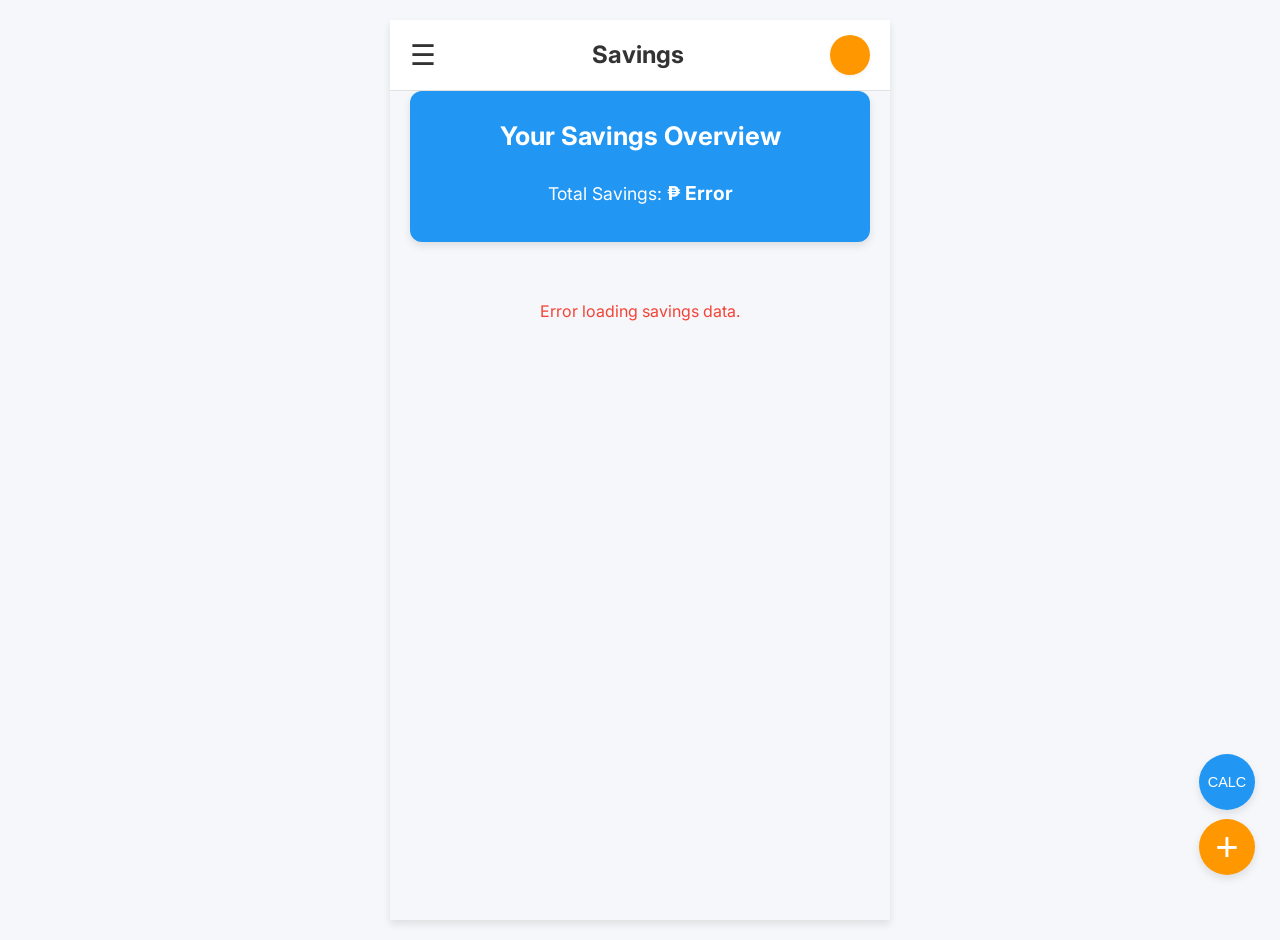
<file: savings.html>
<!DOCTYPE html>
<html lang="en">
<head>
    <meta charset="UTF-8">
    <meta name="viewport" content="width=device-width, initial-scale=1.0">
    <title>Savings</title>
    <link rel="stylesheet" href="style.css">
    <link href="https://fonts.googleapis.com/css2?family=Inter:wght@400;500;600;700&display=swap" rel="stylesheet">
</head>
<body>
    <div class="container" id="savings-page">
        <header class="header">
            <button class="menu-button" id="mainMenuButton">&#9776;</button> <h1>Savings</h1>
            <div class="header-right-icons">
                <div class="profile-icon night-mode-toggle" id="nightModeToggle"></div> </div>
        </header>

        <div class="main-menu-sidebar" id="mainMenuSidebar">
            <button class="close-sidebar-button" id="closeSidebarButton">&times;</button>
            <h2>Menu</h2>
            <ul>
                <li><a href="index.html">Dashboard</a></li>
                <li><a href="transactions.html">Transactions</a></li>
                <li><a href="savings.html">Savings</a></li>
            </ul>
        </div>

        <main class="main-content">
            <section class="card savings-detail-card">
                <h2>Your Savings Overview</h2>
                <p>Total Savings: <span id="totalSavingsAmount">₱ 0.00</span></p>
                </section>

            <div id="savingsTransactionsList" class="transactions-list">
                </div>
            <div class="pagination-controls" id="savingsPaginationControls">
                </div>
        </main>
    </div>

    <div class="calculator-overlay" id="calculatorOverlay">
        <div class="calculator-card" id="calculatorCard">
            <div class="calculator-header">
                <h3>Calculator</h3>
                <button class="close-calculator-button" id="closeCalculatorButton">&times;</button>
            </div>
            <div class="calculator-body">
                <input type="text" class="calculator-display" id="calculatorDisplay" value="0" readonly>
                <div class="calculator-buttons">
                    <button class="calc-btn clear" data-action="clear">C</button>
                    <button class="calc-btn backspace" data-action="backspace">←</button>
                    <button class="calc-btn operator" data-action="divide">/</button>
                    <button class="calc-btn operator" data-action="multiply">*</button>

                    <button class="calc-btn digit">7</button>
                    <button class="calc-btn digit">8</button>
                    <button class="calc-btn digit">9</button>
                    <button class="calc-btn operator" data-action="subtract">-</button>

                    <button class="calc-btn digit">4</button>
                    <button class="calc-btn digit">5</button>
                    <button class="calc-btn digit">6</button>
                    <button class="calc-btn operator" data-action="add">+</button>

                    <button class="calc-btn digit">1</button>
                    <button class="calc-btn digit">2</button>
                    <button class="calc-btn digit">3</button>
                    <button class="calc-btn equals" data-action="calculate">=</button>

                    <button class="calc-btn digit zero">0</button>
                    <button class="calc-btn decimal" data-action="decimal">.</button>
                </div>
            </div>
        </div>
    </div>

    <button class="fab-button" id="addTransactionFab">+</button>
    <button class="fab-button fab-calculator" id="openCalculatorFab">CALC</button>

    <script src="script.js"></script>
</body>
</html>
</file>
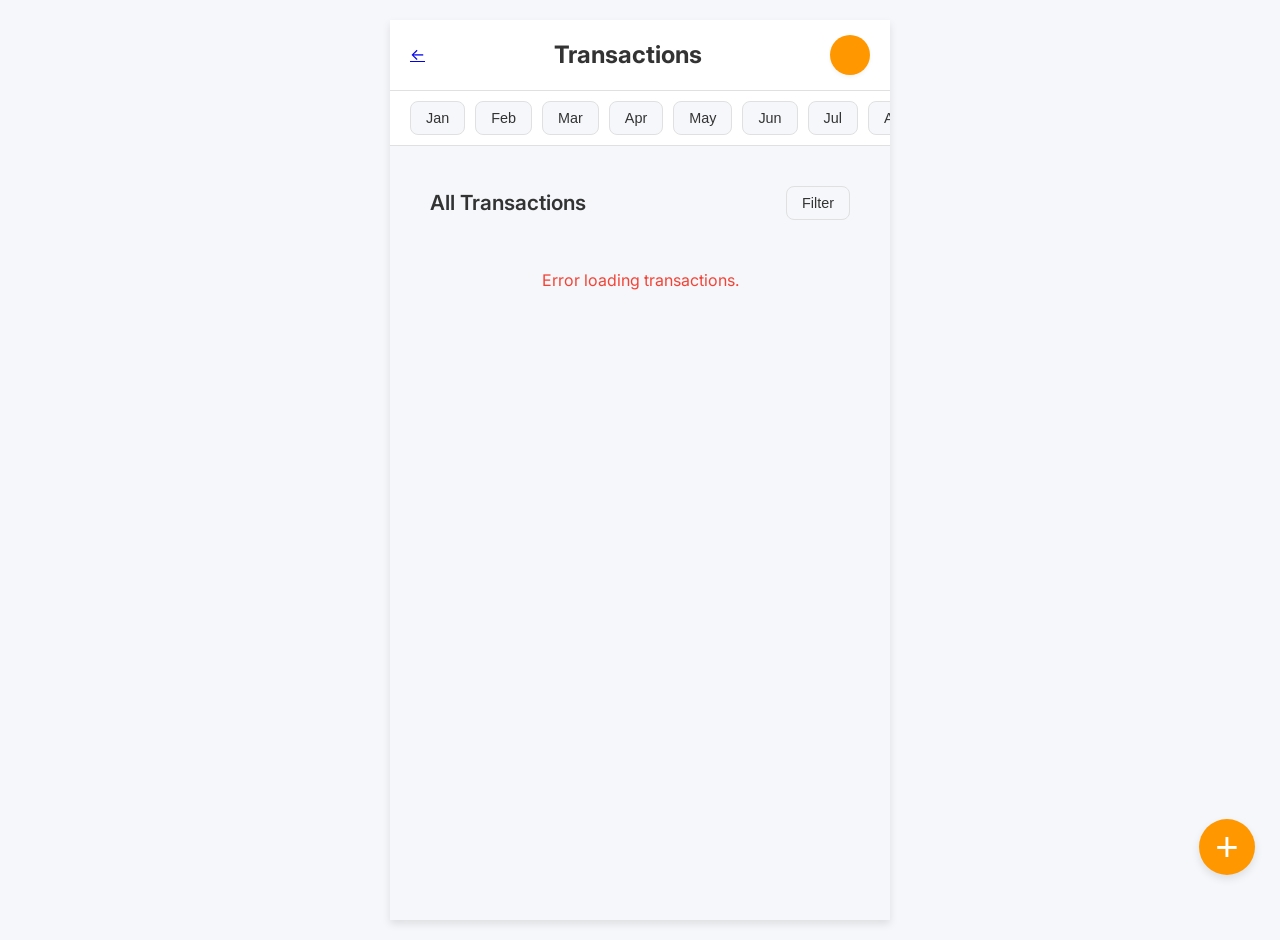
<file: transactions.html>
<!DOCTYPE html>
<html lang="en">
<head>
    <meta charset="UTF-8">
    <meta name="viewport" content="width=device-width, initial-scale=1.0">
    <title>Transactions</title>
    <link rel="stylesheet" href="style.css">
    <link href="https://fonts.googleapis.com/css2?family=Inter:wght@400;500;600;700&display=swap" rel="stylesheet">
</head>
<body>
    <div class="container" id="transactions-page">
        <header class="header">
            <a href="index.html" class="back-arrow">&larr;</a>
            <h1>Transactions</h1>
            <div class="profile-icon" id="profileDateDisplay"></div>
        </header>

        <nav class="months-nav">
            <button class="month-button" data-month="1">Jan</button>
            <button class="month-button" data-month="2">Feb</button>
            <button class="month-button" data-month="3">Mar</button>
            <button class="month-button" data-month="4">Apr</button>
            <button class="month-button" data-month="5">May</button>
            <button class="month-button" data-month="6">Jun</button>
            <button class="month-button" data-month="7">Jul</button>
            <button class="month-button" data-month="8">Aug</button>
            <button class="month-button" data-month="9">Sep</button>
            <button class="month-button" data-month="10">Oct</button>
            <button class="month-button" data-month="11">Nov</button>
            <button class="month-button" data-month="12">Dec</button>
        </nav>

        <main class="main-content">
            <div class="transactions-header-row">
                <h2>All Transactions</h2>
                <button class="filter-button" id="filterButton">Filter</button>
            </div>

            <div class="filter-options-container" id="filterOptionsContainer">
                <div class="filter-dropdown-group">
                    <label for="categoryFilterDropdown">Category:</label>
                    <select id="categoryFilterDropdown">
                        <option value="">All Categories</option>
                        </select>
                </div>

                <div class="filter-date-group">
                    <label for="startDateInput">Start Date:</label>
                    <input type="date" id="startDateInput">
                    <label for="endDateInput">End Date:</label>
                    <input type="date" id="endDateInput">
                </div>

                <button class="apply-filters-button" id="applyFiltersButton">Apply Filters</button>
                <button class="clear-filters-button" id="clearFiltersButton">Clear Filters</button>
            </div>


            <div class="transactions-list" id="transactionsList">
                </div>
        </main>
    </div>

    <button class="fab-button">+</button>

    <script src="script.js"></script>
</body>
</html>
</file>
<file: style.css>
/* General Styling */
:root {
    --primary-bg: #F5F7FA; /* Light gray background */
    --card-bg: #FFFFFF; /* White card background */
    --text-dark: #333333; /* Dark text for headings */
    --text-light: #666666; /* Lighter text for details */
    --border-color: #E0E0E0; /* Light gray border */
    --shadow-sm: 0 2px 4px rgba(0, 0, 0, 0.05); /* Small shadow */
    --shadow-md: 0 4px 8px rgba(0, 0, 0, 0.1); /* Medium shadow */

    /* Accent Colors (for charts, buttons, etc.) */
    --accent-green: #4CAF50; /* Green for gains/positive/Food */
    --accent-red: #F44336; /* Red for expenses/negative/Medicines */
    --accent-orange: #FF9800; /* Orange for warnings/shopping */
    --accent-blue: #2196F3; /* Blue for miscellaneous/buttons */
    --accent-purple: #9C27B0; /* New color for a category if needed */
}

/* Dark Mode Variables */
body.dark-mode {
    --primary-bg: #2C2C2C; /* Darker background */
    --card-bg: #3A3A3A; /* Darker card background */
    --text-dark: #E0E0E0; /* Lighter text for headings */
    --text-light: #AAAAAA; /* Lighter text for details */
    --border-color: #555555; /* Darker border */
    --shadow-sm: 0 2px 4px rgba(0, 0, 0, 0.3);
    --shadow-md: 0 4px 8px rgba(0, 0, 0, 0.4);
    color: var(--text-dark);
}

body {
    font-family: 'Inter', sans-serif;
    margin: 0;
    padding: 0;
    background-color: var(--primary-bg);
    color: var(--text-dark);
    line-height: 1.6;
    -webkit-font-smoothing: antialiased;
    -moz-osx-font-smoothing: grayscale;
    transition: background-color 0.3s ease, color 0.3s ease; /* Smooth transition for dark mode */
}

.container {
    max-width: 500px;
    margin: 0 auto;
    background-color: var(--primary-bg);
    min-height: 100vh;
    box-shadow: var(--shadow-md);
    overflow: hidden;
    position: relative; /* Needed for calculator overlay positioning */
    transition: background-color 0.3s ease, box-shadow 0.3s ease;
}

/* Header - Base styles for all headers */
.header {
    display: flex;
    align-items: center;
    padding: 15px 20px;
    background-color: var(--card-bg);
    border-bottom: 1px solid var(--border-color);
    position: sticky;
    top: 0;
    z-index: 1000;
    transition: background-color 0.3s ease, border-color 0.3s ease;
}

.header h1 {
    flex-grow: 1; /* Allow title to take available space */
    text-align: center; /* Center the title */
    margin: 0; /* Remove default margin */
    font-size: 1.5rem;
}

.header-right-icons {
    display: flex;
    align-items: center;
    gap: 10px; /* Space between icons if more are added */
}

.menu-button {
    background: none;
    border: none;
    font-size: 1.8rem;
    color: var(--text-dark);
    cursor: pointer;
    padding: 0 10px 0 0;
    flex-shrink: 0;
    transition: color 0.3s ease;
}

/* Updated profile-icon to also act as the date display and night mode toggle */
.profile-icon {
    width: 40px; /* Smaller for just 'P' or a simple icon */
    height: 40px;
    border-radius: 50%;
    background-color: var(--accent-orange);
    color: white;
    display: flex;
    justify-content: center;
    align-items: center;
    font-weight: bold;
    font-size: 1.2rem;
    cursor: pointer;
    flex-shrink: 0;
    box-shadow: var(--shadow-sm);
    transition: background-color 0.3s ease, transform 0.2s ease;
}

.profile-icon:active {
    transform: scale(0.95);
}

/* Hamburger Menu Sidebar */
.main-menu-sidebar {
    position: fixed;
    top: 0;
    left: -280px; /* Hidden by default */
    width: 260px;
    height: 100%;
    background-color: var(--card-bg);
    box-shadow: var(--shadow-md);
    z-index: 1500;
    transition: left 0.3s ease-in-out;
    padding: 20px;
    box-sizing: border-box;
    display: flex;
    flex-direction: column;
}

.main-menu-sidebar.open {
    left: 0;
}

.main-menu-sidebar .close-sidebar-button {
    background: none;
    border: none;
    font-size: 2rem;
    color: var(--text-light);
    position: absolute;
    top: 10px;
    right: 15px;
    cursor: pointer;
    transition: color 0.3s ease;
}

.main-menu-sidebar h2 {
    color: var(--text-dark);
    margin-top: 0;
    margin-bottom: 25px;
    font-size: 1.8rem;
    border-bottom: 1px solid var(--border-color);
    padding-bottom: 15px;
    text-align: center;
}

.main-menu-sidebar ul {
    list-style: none;
    padding: 0;
    margin: 0;
}

.main-menu-sidebar ul li {
    margin-bottom: 15px;
}

.main-menu-sidebar ul li a {
    text-decoration: none;
    color: var(--text-dark);
    font-size: 1.1rem;
    display: block;
    padding: 10px 0;
    border-radius: 8px;
    transition: background-color 0.2s, color 0.2s;
}

.main-menu-sidebar ul li a:hover {
    background-color: var(--primary-bg);
    color: var(--accent-blue);
}


/* Main Content Area */
.main-content {
    padding: 20px;
    padding-bottom: 160px; /* Space for two FABs + calculator FAB */
}

/* Cards */
.card {
    background-color: var(--card-bg);
    border-radius: 12px;
    padding: 20px;
    margin-bottom: 20px;
    box-shadow: var(--shadow-sm);
    transition: background-color 0.3s ease, box-shadow 0.3s ease;
}

/* Summary Card (Donut Chart) */
.summary-card {
    display: flex;
    flex-direction: column;
    align-items: center;
}

.chart-header {
    display: flex;
    justify-content: space-between;
    align-items: center;
    width: 100%;
    margin-bottom: 15px;
    padding: 0 10px; /* Adjust as needed */
    box-sizing: border-box;
}

.chart-header h2 {
    font-size: 1.2rem;
    color: var(--text-dark);
    margin: 0;
}

.filter-button {
    background-color: var(--primary-bg);
    border: 1px solid var(--border-color);
    border-radius: 8px;
    padding: 8px 15px;
    font-size: 0.9rem;
    color: var(--text-dark);
    cursor: pointer;
    transition: background-color 0.2s, color 0.2s, border-color 0.2s;
}

.filter-button:hover {
    background-color: #E0E0E0;
}
body.dark-mode .filter-button {
    background-color: var(--card-bg);
    border-color: var(--border-color);
    color: var(--text-dark);
}
body.dark-mode .filter-button:hover {
    background-color: #444444;
}


.chart-container {
    position: relative;
    width: 200px;
    height: 200px;
    margin-bottom: 20px;
}

#expenseChart {
    width: 100% !important;
    height: 100% !important;
}

.net-expense-overlay {
    position: absolute;
    top: 50%;
    left: 50%;
    transform: translate(-50%, -50%);
    text-align: center;
    pointer-events: none;
}

.net-expense-overlay .label {
    display: block;
    font-size: 0.9rem;
    color: var(--text-light);
    margin-bottom: 5px;
}

.net-expense-overlay .amount {
    display: block;
    font-size: 1.5rem;
    font-weight: bold;
    color: var(--text-dark);
}

.legend {
    display: flex;
    flex-wrap: wrap;
    justify-content: center;
    gap: 15px;
    width: 100%;
}

.legend-item {
    display: flex;
    align-items: center;
    font-size: 0.9rem;
    color: var(--text-light);
}

.legend-item .dot {
    width: 10px;
    height: 10px;
    border-radius: 50%;
    margin-right: 8px;
}

/* Legend dot colors - MUST match Chart.js backgroundColors */
.legend-item .dot.food { background-color: var(--accent-green); }
.legend-item .dot.medicines { background-color: var(--accent-red); }
.legend-item .dot.shopping { background-color: var(--accent-orange); }
.legend-item .dot.misc { background-color: var(--accent-blue); }


/* Limit Card (Remaining Balance) */
.limit-card {
    display: flex;
    justify-content: space-between;
    align-items: center;
}

.limit-progress-wrapper {
    position: relative;
    width: 80px; /* Explicit width */
    height: 80px; /* Explicit height */
    flex-shrink: 0;
}

.progress-circle {
    width: 100%;
    height: 100%;
}

.progress-ring-track {
    stroke: var(--border-color);
    fill: transparent;
    stroke-width: 6;
    transition: stroke 0.3s ease;
}

.progress-ring-progress {
    stroke: var(--accent-green);
    fill: transparent;
    stroke-width: 6;
    transition: stroke-dashoffset 0.35s, stroke 0.35s;
    transform: rotate(-90deg);
    transform-origin: 50% 50%;
}

/* Refined progress text positioning */
.progress-text {
    position: absolute;
    top: 50%;
    left: 50%;
    transform: translate(-50%, -50%);
    font-size: 1.1rem; /* Adjust as needed */
    font-weight: bold;
    color: var(--text-dark);
    pointer-events: none;
    z-index: 1;
    text-align: center;
    line-height: 1.1; /* Slightly adjust line-height for better vertical centering */
    /* Ensure no unwanted spacing from inherited properties */
    margin: 0;
    padding: 0;
}


.limit-details {
    display: flex;
    flex-direction: column;
    flex-grow: 1;
    margin-left: 15px;
}

.limit-title {
    font-size: 0.9rem;
    color: var(--text-light);
}

.limit-amount {
    font-size: 1.2rem;
    font-weight: bold;
    color: var(--text-dark);
}

.arrow-link {
    font-size: 2rem;
    color: var(--text-light);
    text-decoration: none;
    padding-left: 10px;
    flex-shrink: 0;
}

/* Savings Card (similar to transactions promo card) */
.savings-card {
    background-color: var(--accent-green); /* Green background for savings */
    display: flex;
    justify-content: space-between;
    align-items: center;
    color: white; /* White text for contrast */
    padding: 15px 20px;
    min-height: 100px;
    overflow: hidden;
}

.savings-card .promo-text {
    flex-basis: 60%;
    padding-right: 10px;
    color: inherit; /* Inherit color from parent */
}

.savings-card .promo-text h2 {
    font-size: 1.3rem;
    margin-top: 0;
    margin-bottom: 10px;
    font-weight: 600;
    color: inherit;
}

.savings-card .savings-amount {
    display: block;
    font-size: 1.4rem;
    font-weight: bold;
    margin-bottom: 10px;
}
/* This is where the new styles are added/modified */
.savings-card .promo-text .amount-and-button-wrapper {
    display: flex;
    align-items: center; /* Align items vertically in the middle */
    gap: 10px; /* Space between amount and show button */
    margin-bottom: 10px; /* Space before view savings button */
    flex-wrap: wrap; /* Allow wrapping on very small screens */
    justify-content: flex-start; /* Align to start for consistency */
}

.savings-card .promo-text .amount-and-button-wrapper .savings-amount {
    margin: 0; /* Remove existing margin to prevent double spacing */
    flex-grow: 1; /* Allow amount to take available space */
    min-width: 0; /* Allow it to shrink if needed */
    word-break: break-word; /* Ensure text breaks */
    overflow-wrap: break-word;
}

.savings-card .mask-button {
    background-color: rgba(255, 255, 255, 0.2); /* Slightly transparent white */
    color: white;
    border: none;
    padding: 6px 12px;
    border-radius: 6px;
    font-weight: 500;
    font-size: 0.85rem;
    cursor: pointer;
    /* Removed margin-right: 10px; as gap handles spacing */
    transition: background-color 0.2s;
    flex-shrink: 0; /* Prevent button from shrinking */
    min-width: fit-content; /* Ensure button content doesn't break */
}

.savings-card .mask-button:hover {
    background-color: rgba(255, 255, 255, 0.3);
}

.savings-card .view-savings-button {
    background-color: var(--card-bg); /* White background for button */
    color: var(--accent-green); /* Green text */
    padding: 8px 15px;
    border-radius: 8px;
    text-decoration: none;
    font-weight: 600;
    font-size: 0.95rem;
    box-shadow: var(--shadow-sm);
    transition: background-color 0.2s, color 0.2s;
    display: block; /* Make it a block element */
    width: 100%; /* Make it take full width */
    text-align: center; /* Center the text inside */
    box-sizing: border-box; /* Include padding/border in width calculation */
    margin-top: 0; /* Ensure no extra top margin from previous flex context */
}

.savings-card .view-savings-button:hover {
    background-color: #f0f0f0;
    color: var(--accent-green);
}

.savings-card .card-illustration {
    width: 100px;
    height: auto;
    display: block;
    flex-basis: 40%;
    max-width: 120px;
    object-fit: contain;
}


/* Transactions Promo Card */
.transactions-promo-card {
    background-color: #FFC107;
    display: flex;
    justify-content: space-between;
    align-items: center;
    color: var(--text-dark);
    padding: 15px 20px;
    min-height: 100px;
    overflow: hidden; /* Ensure image doesn't overflow card */
}

.promo-text {
    flex-basis: 60%; /* Adjust width for text */
    padding-right: 10px; /* Space between text and image */
}

.promo-text h2 {
    font-size: 1.3rem;
    margin-top: 0;
    margin-bottom: 10px;
    font-weight: 600;
}

.promo-text .button {
    background-color: var(--card-bg);
    color: var(--text-dark);
    padding: 8px 15px;
    border-radius: 8px;
    text-decoration: none;
    font-weight: 600;
    font-size: 0.95rem;
    box-shadow: var(--shadow-sm);
    transition: background-color 0.2s;
}

.promo-text .button:hover {
    background-color: #f0f0f0;
}

.card-illustration {
    width: 100px; /* Fixed width for the image */
    height: auto; /* Maintain aspect ratio */
    display: block; /* Remove extra space below image */
    flex-basis: 40%; /* Adjust width for image */
    max-width: 120px; /* A bit more flexible max-width */
    object-fit: contain; /* Ensure image fits without cropping */
}


/* Transactions Page Styles (transactions.html) */
.months-nav {
    display: flex;
    overflow-x: auto;
    -webkit-overflow-scrolling: touch;
    padding: 10px 20px;
    gap: 10px;
    background-color: var(--card-bg);
    border-bottom: 1px solid var(--border-color);
    white-space: nowrap;
    /* justify-content: flex-start; */ /* Default, or use space-between if few items */
    align-items: center;
    transition: background-color 0.3s ease, border-color 0.3s ease;
}
/* Scrollbar styling for .months-nav (optional, for browsers that support it) */
.months-nav::-webkit-scrollbar {
    height: 6px;
}
.months-nav::-webkit-scrollbar-thumb {
    background-color: var(--border-color);
    border-radius: 10px;
}
body.dark-mode .months-nav::-webkit-scrollbar-thumb {
    background-color: #555;
}


.month-button {
    background-color: var(--primary-bg);
    border: 1px solid var(--border-color);
    border-radius: 8px;
    padding: 8px 15px;
    font-size: 0.9rem;
    color: var(--text-dark);
    cursor: pointer;
    transition: background-color 0.2s, border-color 0.2s, color 0.2s;
    flex-shrink: 0; /* Prevent buttons from shrinking too much */
}

.month-button.active {
    background-color: var(--accent-orange);
    color: white;
    border-color: var(--accent-orange);
}

.month-button:hover:not(.active) {
    background-color: #E0E0E0;
}
body.dark-mode .month-button:hover:not(.active) {
    background-color: #444444;
}

.transactions-header-row {
    display: flex;
    justify-content: space-between;
    align-items: center;
    margin-top: 20px;
    margin-bottom: 10px;
    padding: 0 20px; /* Ensure consistent padding with lists */
}

.transactions-header-row h2 {
    font-size: 1.3rem;
    margin: 0;
    font-weight: 600;
}

.filter-button {
    background-color: var(--primary-bg);
    border: 1px solid var(--border-color);
    border-radius: 8px;
    padding: 8px 15px;
    font-size: 0.9rem;
    color: var(--text-dark);
    cursor: pointer;
    transition: background-color 0.2s, color 0.2s, border-color 0.2s;
}

.filter-button:hover {
    background-color: #E0E0E0;
}
body.dark-mode .filter-button:hover {
    background-color: #444444;
}

/* New Filter Options Container Styling */
.filter-options-container {
    background-color: var(--card-bg);
    border-radius: 12px;
    padding: 15px 20px; /* Adjusted padding */
    margin: 0 20px 20px 20px; /* Creates separation */
    box-shadow: var(--shadow-sm);
    display: none; /* Hidden by default, shown by JS */
    flex-direction: column; /* Stack dropdowns and buttons */
    gap: 15px; /* Space between filter groups */
    transition: background-color 0.3s ease, box-shadow 0.3s ease;
}

.filter-dropdown-group,
.filter-date-group {
    display: flex;
    flex-direction: column; /* Stack label and input/select */
    gap: 8px;
}

.filter-options-container label {
    font-size: 0.9rem;
    color: var(--text-dark);
    font-weight: 500;
}

.filter-options-container select,
.filter-options-container input[type="date"] {
    width: 100%;
    padding: 10px 12px;
    border: 1px solid var(--border-color);
    border-radius: 8px;
    font-family: 'Inter', sans-serif;
    font-size: 0.95rem;
    color: var(--text-dark);
    background-color: var(--primary-bg); /* Light background for input/select */
    box-sizing: border-box; /* Include padding and border in the element's total width and height */
    -webkit-appearance: none; /* Remove default styling for select */
    -moz-appearance: none;
    appearance: none;
    transition: background-color 0.3s ease, color 0.3s ease, border-color 0.3s ease;
}

.filter-options-container select {
    background-image: url('data:image/svg+xml;utf8,<svg fill="%23333333" height="24" viewBox="0 0 24 24" width="24" xmlns="http://www.w3.org/2000/svg"><path d="M7 10l5 5 5-5z"/><path d="M0 0h24v24H0z" fill="none"/></svg>'); /* Custom dropdown arrow */
    background-repeat: no-repeat;
    background-position: right 10px center;
    padding-right: 30px; /* Make space for the arrow */
}
body.dark-mode .filter-options-container select {
    background-image: url('data:image/svg+xml;utf8,<svg fill="%23E0E0E0" height="24" viewBox="0 0 24 24" width="24" xmlns="http://www.w3.org/2000/svg"><path d="M7 10l5 5 5-5z"/><path d="M0 0h24v24H0z" fill="none"/></svg>'); /* White arrow for dark mode */
}


.apply-filters-button,
.clear-filters-button {
    background-color: var(--accent-blue);
    color: white;
    padding: 10px 15px;
    border: none;
    border-radius: 8px;
    font-size: 1rem;
    font-weight: 600;
    cursor: pointer;
    transition: background-color 0.2s;
    width: 100%; /* Make buttons full width */
    margin-top: 5px; /* Small space between them */
}

.apply-filters-button:hover {
    background-color: #1976D2; /* Darker blue on hover */
}

.clear-filters-button {
    background-color: var(--text-light); /* Different color for clear */
}

.clear-filters-button:hover {
    background-color: #555555;
}


/* Transactions List */
.transactions-list { /* This class is now used by both transactions and savings page lists */
    margin-top: 10px;
    padding: 0 20px; /* Padding for the content within the list container */
}
/* Ensure transactions list has some bottom margin if pagination is present */
.transactions-list:has(+ .pagination-controls) {
    margin-bottom: 0; /* Remove bottom margin if pagination follows directly */
}


.transaction-group {
    margin-bottom: 25px;
}

.transaction-date-header {
    font-size: 1rem;
    font-weight: bold;
    color: var(--text-dark);
    margin-bottom: 15px;
    padding-bottom: 5px;
    border-bottom: 1px solid var(--border-color);
    transition: color 0.3s ease, border-color 0.3s ease;
}

.transaction-item {
    display: flex;
    align-items: center;
    background-color: var(--card-bg);
    border-radius: 10px;
    padding: 12px 15px;
    margin-bottom: 10px;
    box-shadow: var(--shadow-sm);
    transition: background-color 0.3s ease, box-shadow 0.3s ease;
}

.transaction-category-icon {
    width: 40px;
    height: 40px;
    border-radius: 50%;
    display: flex;
    justify-content: center;
    align-items: center;
    font-size: 1.3rem;
    margin-right: 15px;
    flex-shrink: 0;
}

/* Category icon background colors */
.transaction-category-icon.category-gain { background-color: #E8F5E9; color: #388E3C; } /* Added text color for light mode */
.transaction-category-icon.category-food { background-color: #FFF3E0; color: #FFA000; }
.transaction-category-icon.category-medicines { background-color: #FFEBEE; color: #D32F2F; }
.transaction-category-icon.category-shopping { background-color: #E3F2FD; color: #1976D2; }
.transaction-category-icon.category-misc { background-color: #EDE7F6; color: #512DA8; } /* Changed default misc color slightly */
.transaction-category-icon.category-utility-bills { background-color: #E0F7FA; color: #00BCD4; } /* New: Utility Bills color */


/* Dark mode adjustments for icons */
body.dark-mode .transaction-category-icon.category-gain { background-color: #388E3C; color: #C8E6C9; } /* Lighter green text for dark bg */
body.dark-mode .transaction-category-icon.category-food { background-color: #FFA000; color: #FFECB3; }
body.dark-mode .transaction-category-icon.category-medicines { background-color: #D32F2F; color: #FFCDD2; }
body.dark-mode .transaction-category-icon.category-shopping { background-color: #1976D2; color: #BBDEFB; }
body.dark-mode .transaction-category-icon.category-misc { background-color: #512DA8; color: #D1C4E9; }
body.dark-mode .transaction-category-icon.category-utility-bills { background-color: #00BCD4; color: #B2EBF2; } /* Dark mode: Utility Bills color */


.transaction-details {
    flex-grow: 1;
    display: flex;
    flex-direction: column;
}

.transaction-name {
    font-size: 1rem;
    font-weight: 500;
    color: var(--text-dark);
}

.transaction-time {
    font-size: 0.8rem;
    color: var(--text-light);
}

.transaction-amount {
    font-size: 1.1rem;
    font-weight: bold;
    margin-left: 15px;
    flex-shrink: 0;
}

.transaction-amount.expense {
    color: var(--accent-red);
}

.transaction-amount.gain {
    color: var(--accent-green);
}

/* Savings Page Specific Styles */
#savings-page .main-content {
    padding-top: 0; /* Remove top padding for savings page */
}

.savings-detail-card { /* This is the top card on savings page */
    text-align: center;
    padding: 25px;
    background-color: var(--accent-blue); /* Changed from accent-blue to a distinct color or keep as is */
    color: white;
    box-shadow: var(--shadow-md);
    margin-bottom: 25px; /* Keep margin, or adjust if list is directly below */
}

.savings-detail-card h2 {
    margin-top: 0;
    font-size: 1.6rem;
    font-weight: 700;
}

.savings-detail-card p {
    font-size: 1.1rem;
    margin-bottom: 8px;
}

.savings-detail-card #totalSavingsAmount { /* Removed goal and progressPct styling */
    font-weight: bold;
    font-size: 1.2rem;
}

/* Removed .progress-bar-container, .progress-bar, #editSavingsGoal styles as elements are removed */
/* Removed .recent-savings-contributions and .contribution-item styles as elements are removed */


/* Floating Action Buttons */
.fab-button {
    position: fixed;
    bottom: 25px;
    right: 25px;
    background-color: var(--accent-orange);
    color: white;
    width: 56px;
    height: 56px;
    border-radius: 50%;
    border: none;
    font-size: 2.5rem; /* For '+' icon */
    display: flex;
    justify-content: center;
    align-items: center;
    cursor: pointer;
    box-shadow: var(--shadow-md);
    transition: background-color 0.2s, transform 0.2s;
    z-index: 1000;
}

.fab-button:active {
    transform: scale(0.95);
}

/* .fab-button#addTransactionFab { } */ /* Default position, no specific style needed if it's the base */

.fab-button.fab-calculator {
    bottom: 90px; /* Position above the add transaction button */
    font-size: 0.9rem; /* Smaller font for "CALC" */
    /* padding-top: 2px; */ /* Slight adjustment for text centering, may not be needed with flex align */
    background-color: var(--accent-blue); /* Different color for calculator */
    line-height: 1; /* Helps center short text like CALC */
}

/* Calculator Pop-up Styling */
.calculator-overlay {
    position: fixed;
    top: 0;
    left: 0;
    width: 100%;
    height: 100%;
    background-color: rgba(0, 0, 0, 0.5); /* Dimmed background */
    display: flex;
    justify-content: center;
    align-items: center;
    z-index: 2000; /* Above all other content */
    opacity: 0;
    visibility: hidden;
    transition: opacity 0.3s ease, visibility 0s 0.3s; /* Delay visibility transition */
}

.calculator-overlay.active {
    opacity: 1;
    visibility: visible;
    transition: opacity 0.3s ease, visibility 0s 0s;
}

.calculator-card {
    background-color: var(--card-bg);
    border-radius: 12px;
    box-shadow: var(--shadow-md);
    width: 90%; /* Max width for mobile */
    max-width: 320px; /* Fixed width for calculator */
    padding: 15px;
    display: flex;
    flex-direction: column;
    transform: translateY(20px) scale(0.95); /* Start slightly below center and smaller */
    transition: transform 0.3s ease, opacity 0.3s ease, background-color 0.3s ease, box-shadow 0.3s ease;
    opacity: 0; /* Start hidden for transform transition */
}

.calculator-overlay.active .calculator-card {
    transform: translateY(0) scale(1); /* Animate to center and full size */
    opacity: 1;
}

.calculator-header {
    display: flex;
    justify-content: space-between;
    align-items: center;
    margin-bottom: 15px;
    padding-bottom: 10px;
    border-bottom: 1px solid var(--border-color);
    transition: border-color 0.3s ease;
}

.calculator-header h3 {
    margin: 0;
    font-size: 1.2rem;
    color: var(--text-dark);
}

.close-calculator-button {
    background: none;
    border: none;
    font-size: 1.8rem;
    color: var(--text-light);
    cursor: pointer;
    line-height: 1;
    padding: 0 5px;
    transition: color 0.3s ease;
}

.calculator-display {
    width: 100%;
    background-color: var(--primary-bg);
    border: 1px solid var(--border-color);
    border-radius: 8px;
    padding: 15px;
    font-size: 2em;
    text-align: right;
    margin-bottom: 15px;
    box-sizing: border-box;
    color: var(--text-dark);
    font-weight: 500;
    transition: background-color 0.3s ease, color 0.3s ease, border-color 0.3s ease;
    overflow-x: auto; /* Allow horizontal scrolling for long numbers */
    white-space: nowrap; /* Prevent line breaks */
}

.calculator-buttons {
    display: grid;
    grid-template-columns: repeat(4, 1fr);
    gap: 10px;
}

.calc-btn {
    background-color: var(--primary-bg);
    border: 1px solid var(--border-color);
    border-radius: 8px;
    padding: 15px 0; /* Vertical padding, horizontal comes from grid gap mostly */
    font-size: 1.2em;
    font-weight: 600;
    color: var(--text-dark);
    cursor: pointer;
    transition: background-color 0.1s ease, transform 0.1s ease, color 0.1s ease, border-color 0.1s ease;
    display: flex; /* For better content centering if needed */
    justify-content: center;
    align-items: center;
    min-height: 50px; /* Ensure buttons have a decent touch target height */
}

.calc-btn:active {
    transform: scale(0.95);
}

.calc-btn.clear { /* Specificity for clear button */
    background-color: var(--accent-red) !important; /* Use important if overrides are needed */
    color: white !important;
    border-color: var(--accent-red) !important;
}
body.dark-mode .calc-btn.clear {
    background-color: var(--accent-red) !important;
    border-color: var(--accent-red) !important;
}


.calc-btn.operator { /* Specificity for operator buttons */
    background-color: var(--accent-blue) !important;
    color: white !important;
    border-color: var(--accent-blue) !important;
}
body.dark-mode .calc-btn.operator {
    background-color: var(--accent-blue) !important;
    border-color: var(--accent-blue) !important;
}

.calc-btn.equals { /* Specificity for equals button */
    background-color: var(--accent-orange) !important;
    color: white !important;
    border-color: var(--accent-orange) !important;
    grid-column: span 2; /* Make equals button span two columns */
}
body.dark-mode .calc-btn.equals {
    background-color: var(--accent-orange) !important;
    border-color: var(--accent-orange) !important;
}


.calc-btn.digit.zero {
    grid-column: span 2; /* Make zero button span two columns */
}

.calc-btn:hover:not(:active) { /* General hover, excluding active state */
    filter: brightness(0.95);
}

/* Default digit/decimal button styles for dark mode, if not an operator/clear/equals */
body.dark-mode .calc-btn:not(.clear):not(.operator):not(.equals) {
    background-color: #4A4A4A; /* Darker background for digits */
    color: var(--text-dark); /* Light text on dark button */
    border-color: #666666;
}
body.dark-mode .calc-btn:not(.clear):not(.operator):not(.equals):hover:not(:active) {
    background-color: #5A5A5A; /* Slightly lighter hover for dark mode digits */
}


/* Responsive Adjustments (Optional, for wider screens if needed) */
@media (min-width: 600px) {
    .container {
        /* border-radius: 10px; */ /* Keep it edge-to-edge on mobile, but maybe round on desktop */
        margin-top: 20px;
        margin-bottom: 20px;
    }
    .main-menu-sidebar { /* Allow sidebar to be permanently visible on wider screens if desired */
        /* left: 0; transform: translateX(0); box-shadow: none; border-right: 1px solid var(--border-color); */
    }
    /* Adjust .main-content padding-left if sidebar is permanent */
}

/* Pagination Controls Styling - Appended Section */
.pagination-controls {
    display: flex;
    justify-content: center;
    align-items: center;
    flex-wrap: wrap; /* Allow buttons to wrap on smaller screens */
    padding: 20px 0; /* Increased padding for better spacing */
    gap: 8px; /* Space between buttons */
    margin-bottom: 10px; /* Space below pagination */
}

.pagination-controls button {
    background-color: var(--primary-bg);
    border: 1px solid var(--border-color);
    color: var(--text-dark);
    padding: 8px 12px;
    /* margin: 0 3px; */ /* Replaced by gap */
    border-radius: 6px;
    cursor: pointer;
    transition: background-color 0.2s, color 0.2s, border-color 0.2s;
    font-size: 0.9rem;
}

.pagination-controls button:hover:not(:disabled) {
    background-color: #E0E0E0; /* Lighter hover for light mode */
    border-color: #cccccc;
}
body.dark-mode .pagination-controls button { /* Ensure pagination buttons also adapt to dark mode */
    background-color: var(--card-bg); /* Use card-bg for buttons in dark mode */
    border-color: var(--border-color);
    color: var(--text-dark); /* This should be light text in dark mode */
}

body.dark-mode .pagination-controls button:hover:not(:disabled) {
    background-color: #4f4f4f; /* Darker hover for dark mode */
    border-color: #666666;
}

.pagination-controls button:disabled {
    color: var(--text-light);
    cursor: not-allowed;
    opacity: 0.6;
}

.pagination-controls button.active {
    background-color: var(--accent-orange);
    color: white;
    border-color: var(--accent-orange);
    font-weight: bold;
}

/* Style for ellipsis in pagination */
.pagination-controls span { /* This targets the span used for "..." */
    padding: 8px 12px; /* Match button padding */
    color: var(--text-light);
    font-size: 0.9rem; /* Match button font size */
    line-height: normal; /* Adjust if needed to align with buttons */
    display: inline-flex; /* To align with buttons */
    align-items: center; /* To align with buttons */
}

/* Filter Modal Pop-up Styles */
.filter-modal-overlay {
    position: fixed;
    top: 0;
    left: 0;
    width: 100%;
    height: 100%;
    background-color: rgba(0, 0, 0, 0.5); /* Dimmed background */
    display: flex;
    justify-content: center;
    align-items: center;
    z-index: 2000; /* Above all other content */
    opacity: 0;
    visibility: hidden;
    transition: opacity 0.3s ease, visibility 0s 0.3s; /* Delay visibility transition */
}

.filter-modal-overlay.active {
    opacity: 1;
    visibility: visible;
    transition: opacity 0.3s ease, visibility 0s 0s;
}

.filter-modal-card {
    background-color: var(--card-bg);
    border-radius: 12px;
    box-shadow: var(--shadow-md);
    width: 90%; /* Max width for mobile */
    max-width: 320px; /* Fixed width for the modal */
    padding: 20px;
    display: flex;
    flex-direction: column;
    transform: translateY(20px) scale(0.95); /* Start slightly below center and smaller */
    transition: transform 0.3s ease, opacity 0.3s ease, background-color 0.3s ease, box-shadow 0.3s ease;
    opacity: 0; /* Start hidden for transform transition */
}

.filter-modal-overlay.active .filter-modal-card {
    transform: translateY(0) scale(1); /* Animate to center and full size */
    opacity: 1;
}

.filter-modal-header {
    display: flex;
    justify-content: space-between;
    align-items: center;
    margin-bottom: 20px;
    padding-bottom: 10px;
    border-bottom: 1px solid var(--border-color);
    transition: border-color 0.3s ease;
}

.filter-modal-header h3 {
    margin: 0;
    font-size: 1.2rem;
    color: var(--text-dark);
}

.close-filter-modal-button {
    background: none;
    border: none;
    font-size: 1.8rem;
    color: var(--text-light);
    cursor: pointer;
    line-height: 1;
    padding: 0 5px;
    transition: color 0.3s ease;
}

.filter-modal-body .filter-group {
    margin-bottom: 15px;
}

.filter-modal-body label {
    display: block;
    font-size: 0.9rem;
    color: var(--text-light);
    margin-bottom: 8px;
}

.filter-modal-body select {
    width: 100%;
    padding: 10px 12px;
    border: 1px solid var(--border-color);
    border-radius: 8px;
    background-color: var(--primary-bg);
    color: var(--text-dark);
    font-size: 1rem;
    -webkit-appearance: none;
    -moz-appearance: none;
    appearance: none;
    background-image: url('data:image/svg+xml;charset=US-ASCII,%3Csvg%20xmlns%3D%22http%3A%2F%2Fwww.w3.org%2F2000%2Fsvg%22%20viewBox%3D%220%200%20256%20256%22%3E%3Cpath%20fill%3D%22%23666666%22%20d%3D%22M208.56,96.56,128,177.12,47.44,96.56a8,8,0,0,0-11.31,11.31l80,80a8,8,0,0,0,11.31,0l80-80a8,8,0,0,0-11.31-11.31Z%22%3E%3C%2Fpath%3E%3C%2Fsvg%3E');
    background-repeat: no-repeat;
    background-position: right 12px center;
    background-size: 16px;
    cursor: pointer;
    transition: border-color 0.2s, background-color 0.2s;
}

.filter-modal-body select:focus {
    outline: none;
    border-color: var(--accent-blue);
    box-shadow: 0 0 0 3px rgba(33, 150, 243, 0.2);
}

body.dark-mode .filter-modal-body select {
    background-color: #4A4A4A;
    border-color: #666666;
    color: var(--text-dark);
    background-image: url('data:image/svg+xml;charset=US-ASCII,%3Csvg%20xmlns%3D%22http%3A%2F%2Fwww.w3.org%2F2000%2Fsvg%22%20viewBox%3D%220%200%20256%20256%22%3E%3Cpath%20fill%3D%22%23AAAAAA%22%20d%3D%22M208.56,96.56,128,177.12,47.44,96.56a8,8,0,0,0-11.31,11.31l80,80a8,8,0,0,0,11.31,0l80-80a8,8,0,0,0-11.31-11.31Z%22%3E%3C%2Fpath%3E%3C%2Fsvg%3E');
}

.apply-filter-button {
    background-color: var(--accent-blue);
    color: white;
    padding: 10px 15px;
    border: none;
    border-radius: 8px;
    font-size: 1rem;
    font-weight: 600;
    cursor: pointer;
    transition: background-color 0.2s;
    width: 100%;
    margin-top: 10px;
}

.apply-filter-button:hover {
    background-color: #1976D2;
}

/* New: Upcoming Bills Card Specific Styles */
.upcoming-bills-card {
    background-color: var(--card-bg);
    border-radius: 12px;
    padding: 20px;
    margin-bottom: 20px;
    box-shadow: var(--shadow-sm);
}

.upcoming-bills-card .card-header {
    display: flex;
    justify-content: space-between;
    align-items: center;
    margin-bottom: 15px;
}

.upcoming-bills-card h2 {
    font-size: 1.3rem;
    margin: 0;
    font-weight: 600;
    color: var(--text-dark);
}

.upcoming-bill-item {
    display: flex;
    align-items: center;
    justify-content: space-between; /* Distribute items */
    background-color: var(--primary-bg);
    border-radius: 10px;
    padding: 12px 15px;
    margin-bottom: 10px;
    box-shadow: inset 0 0 0 1px var(--border-color); /* Inner border for a subtle look */
    transition: background-color 0.2s, box-shadow 0.2s;
}

body.dark-mode .upcoming-bill-item {
    background-color: #444444; /* Darker background for items in dark mode */
    box-shadow: inset 0 0 0 1px #555555;
}

.upcoming-bill-details {
    flex-grow: 1;
    display: flex;
    flex-direction: column;
}

.upcoming-bill-name {
    font-size: 1rem;
    font-weight: 500;
    color: var(--text-dark);
}

.upcoming-bill-date {
    font-size: 0.85rem;
    color: var(--text-light);
    margin-top: 2px;
}

/* Removed .mark-as-paid-button as it is no longer used */

.upcoming-bills-card .transactions-list {
    padding: 0; /* Remove horizontal padding here as bill items have their own */
    margin-top: 0; /* Remove extra top margin */
}
</file>
